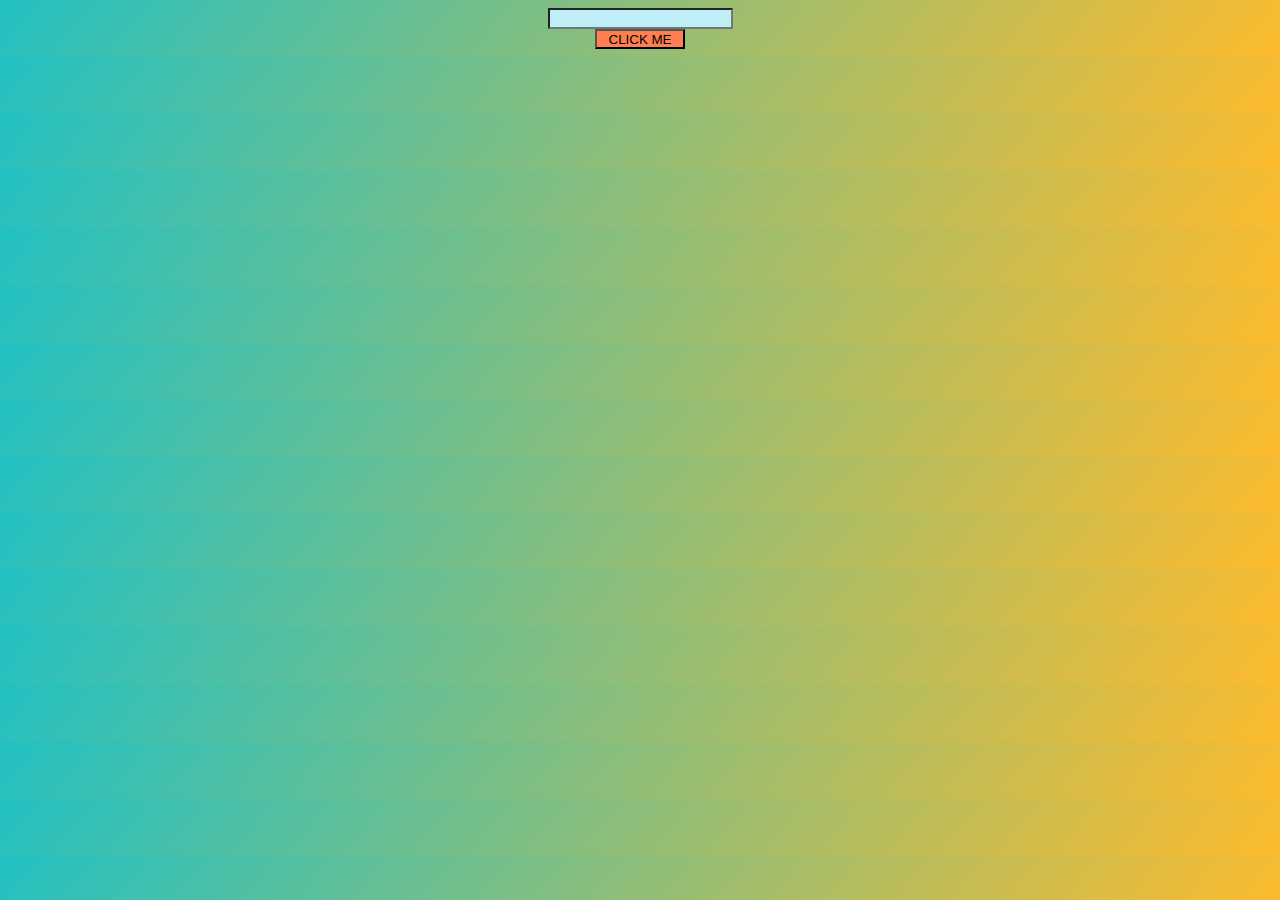
<file: HW Mod 9/HW3/index.html>
<!DOCTYPE html>
<html lang="en">

<head>
    <meta charset="UTF-8">
    <meta http-equiv="X-UA-Compatible" content="IE=edge">
    <meta name="viewport" content="width=device-width, initial-scale=1.0">
    <title>Приложение ДЗ №3</title>
    <link href="styles3.css" rel="stylesheet">
</head>

<body>
    <input type="number" name="" id="input" class="inp">
    <label for='input' class="label">число вне диапазона от 1 до 10</label>
    <button class="push">CLICK ME</button>
    <script src="jav 9.2.3.js"></script>
</body>

</html>
</file>
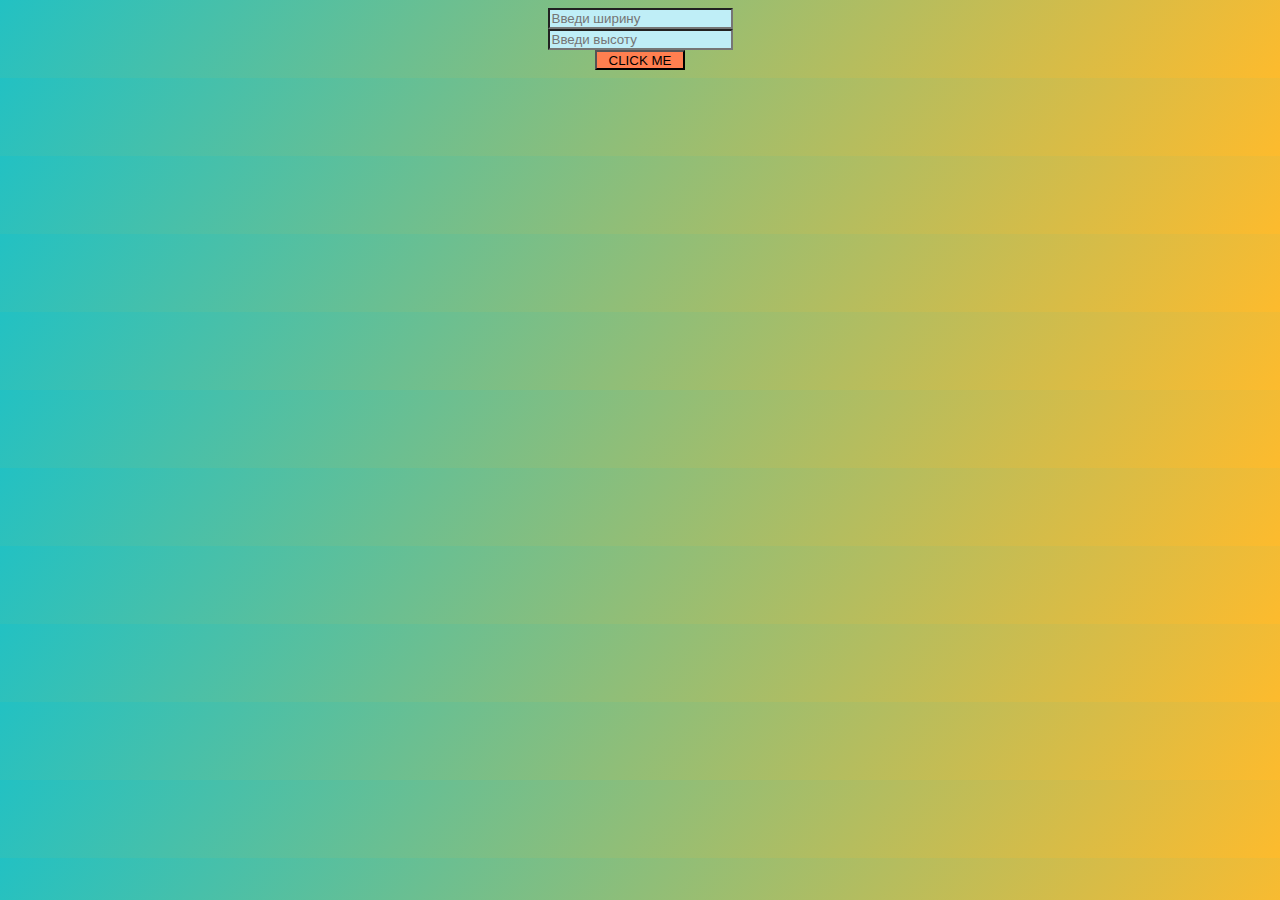
<file: HW Mod 9/HW4/index.html>
<!DOCTYPE html>
<html lang="en">

<head>
    <meta charset="UTF-8">
    <meta http-equiv="X-UA-Compatible" content="IE=edge">
    <meta name="viewport" content="width=device-width, initial-scale=1.0">
    <link href="styles4.css" rel="stylesheet">
    <title>Приложение ДЗ №4</title>
</head>

<body>
    <input type="number" name="" id="input" class="inp1" placeholder="Введи ширину">
    <input type="number" name="" id="input" class="inp2" placeholder="Введи высоту">
    <p>«число вне диапазона от 100 до 300»</p>

    <button class="push">CLICK ME</button>
    <script src="jav 9.2.4.js"></script>
</body>

</html>
</file>
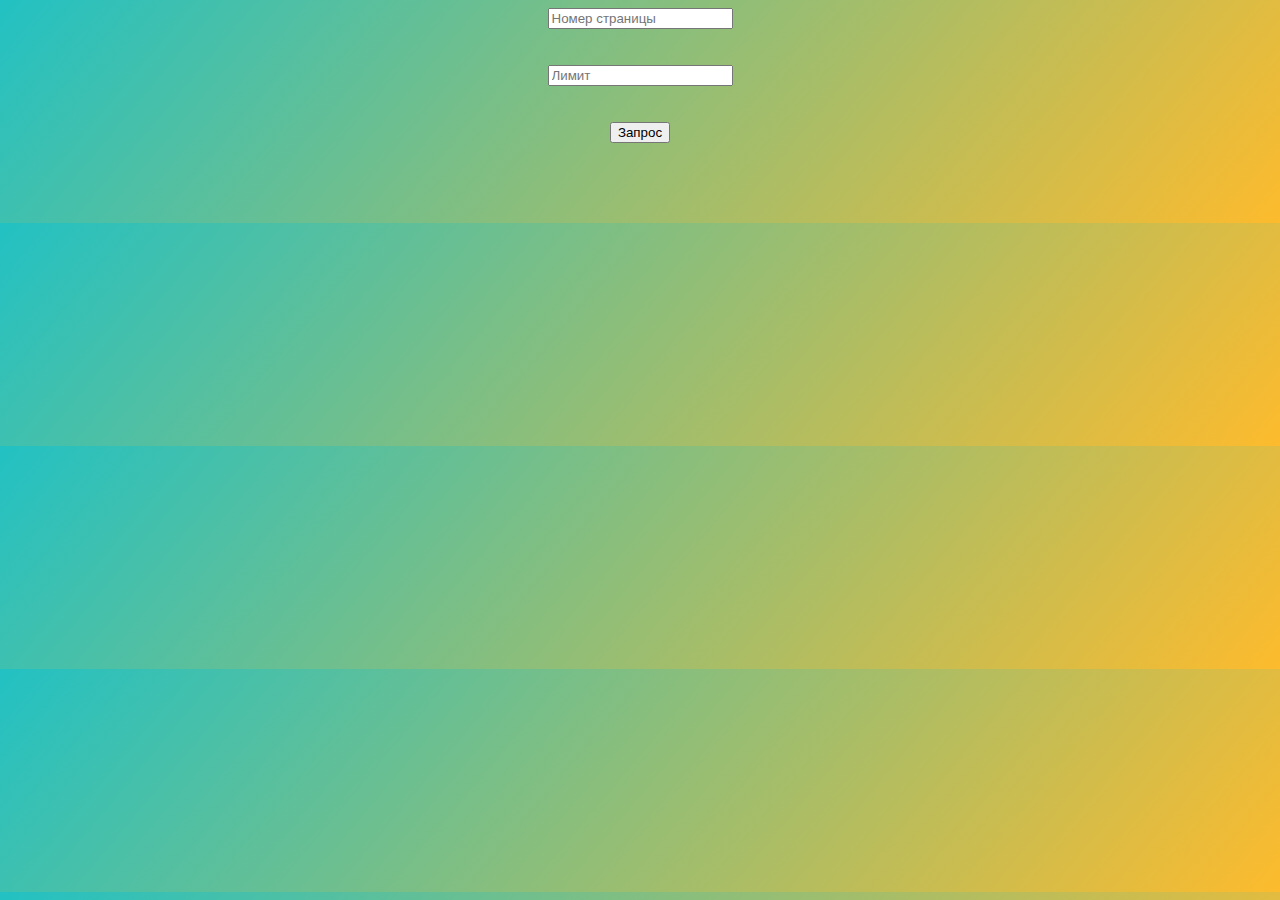
<file: HW Mod 9/HW5/index.html>
<!DOCTYPE html>
<html lang="en">

<head>
    <meta charset="UTF-8">
    <title>Task 5</title>
    <link href="styles5.css" rel="stylesheet">
</head>

<body>
    <input id="page-number" placeholder="Номер страницы">
    <br><br>
    <input id="limit" placeholder="Лимит">
    <br><br>
    <button>Запрос</button>
    <br><br>
    <span></span>
    <br><br>
    <div style="display: flex; flex-flow: wrap; flex-direction: row; width: 1000px"></div>

    <script src="jav 9.2.5.js"></script>
</body>

</html>
</file>
<file: HW Mod 9/HW3/styles3.css>
body {
    display:flex;
    flex-direction: column;
    align-items: center;
    background: linear-gradient(130deg, rgba(34,193,195,1) 0%, rgba(253,187,45,1) 100%);
}
.inp {
    display: block;
    background-color: rgb(191, 238, 247);
    color:cornflowerblue;
}
.label{
    display: none;
}
.push {
    display: block;
    background-color: coral;
    width: 90px;
    height: 20px;
}
.picture {
    display:block;
    margin-top: 30px;
    width:200px;
    height: 100px;
}
</file>
<file: HW Mod 9/HW4/styles4.css>
body {
    display: flex;
    flex-direction: column;
    align-items: center;
    background: linear-gradient(130deg, rgba(34, 193, 195, 1) 0%, rgba(253, 187, 45, 1) 100%);
}

.inp1,
.inp2 {
    display: block;
    background-color: rgb(191, 238, 247);
    color: cornflowerblue;
}

p {
    display: none;
}

.push {
    display: block;
    background-color: coral;
    width: 90px;
    height: 20px;
}

.picture {
    display: block;
    margin-top: 30px;
    width: 200px;
    height: 100px;
}
</file>
<file: HW Mod 9/HW5/styles5.css>
body {
    display:flex;
    flex-direction: column;
    align-items: center;
    background: linear-gradient(130deg, rgba(34,193,195,1) 0%, rgba(253,187,45,1) 100%);
}
.inp1, .inp2 {
    display: block;
    background-color: rgb(191, 238, 247);
    color:cornflowerblue;
}
p {
    display: none;
}
.push {
    display: block;
    background-color: coral;
    width: 90px;
    height: 20px;
    margin: 15px 0;
}
.picture {
    display:block;
    margin-top: 30px;
    width:200px;
    height: 100px;
}
label {
    display: block;
}
</file>
